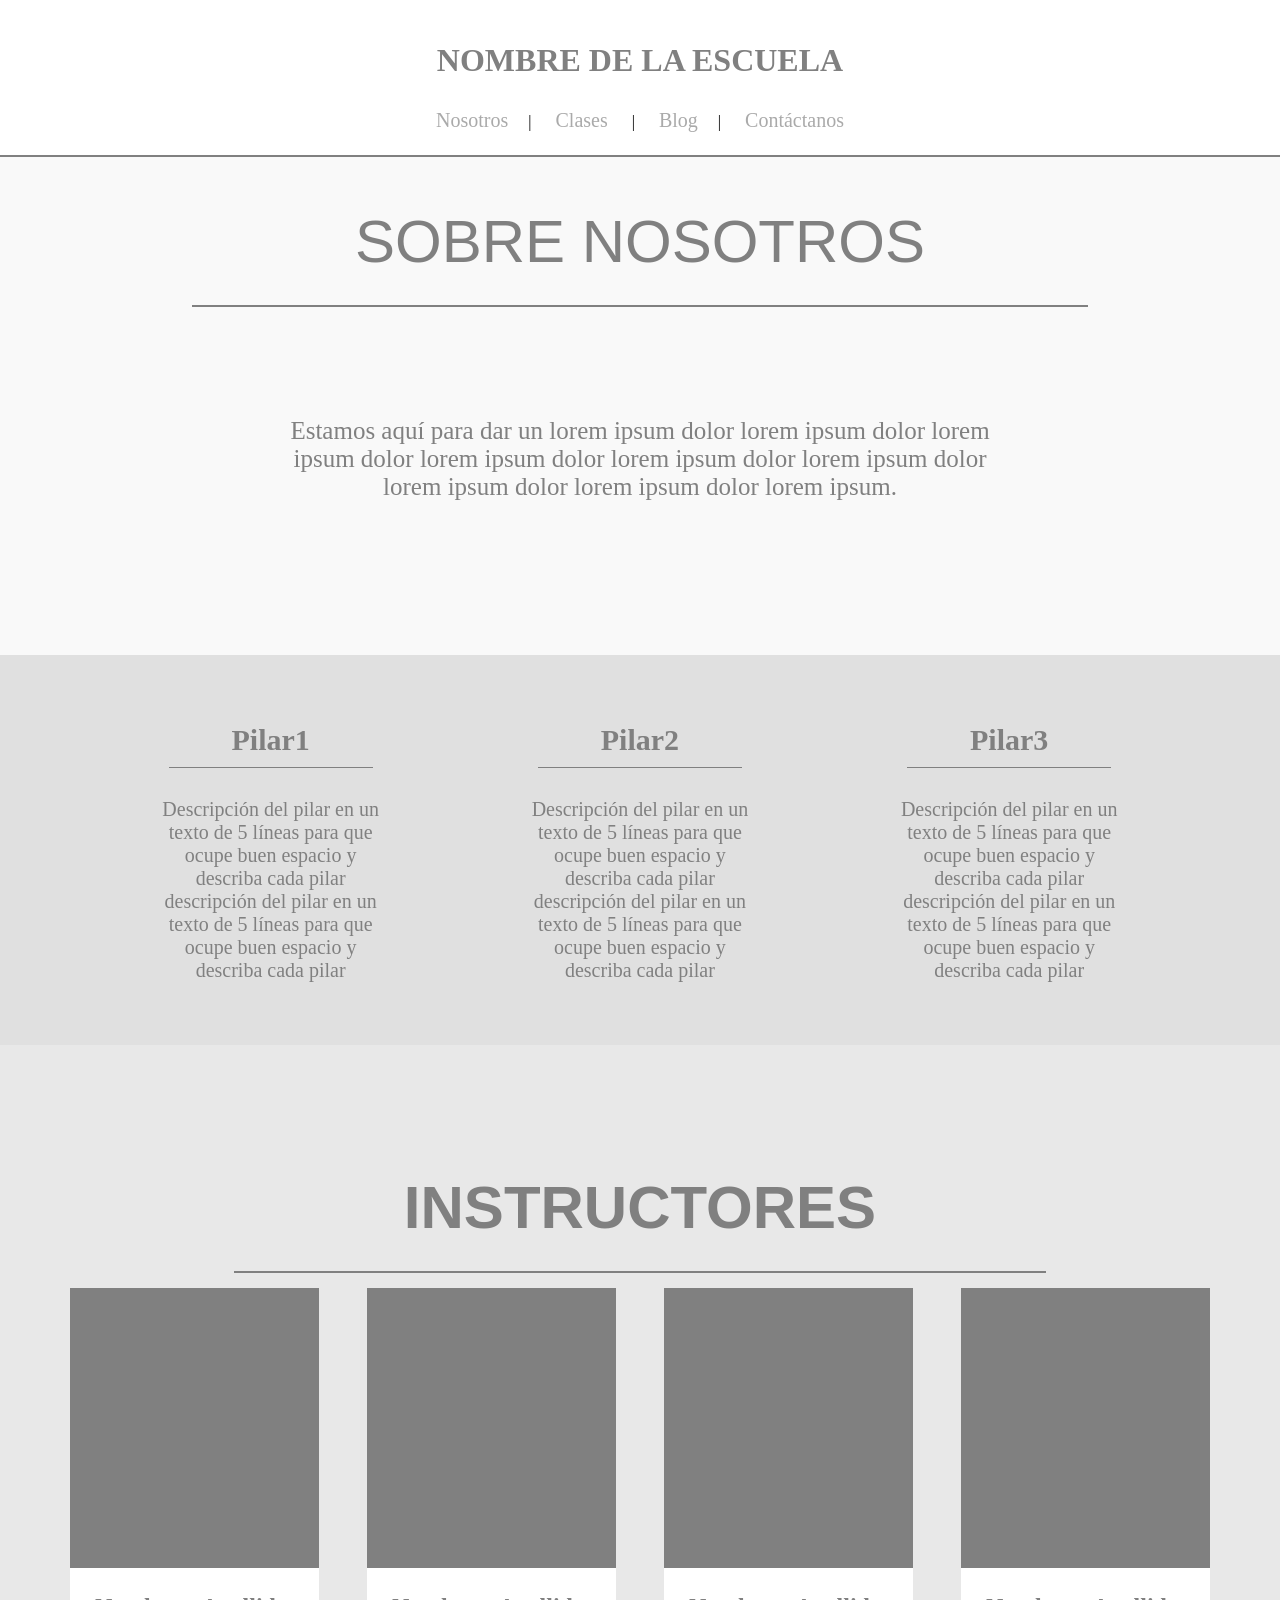
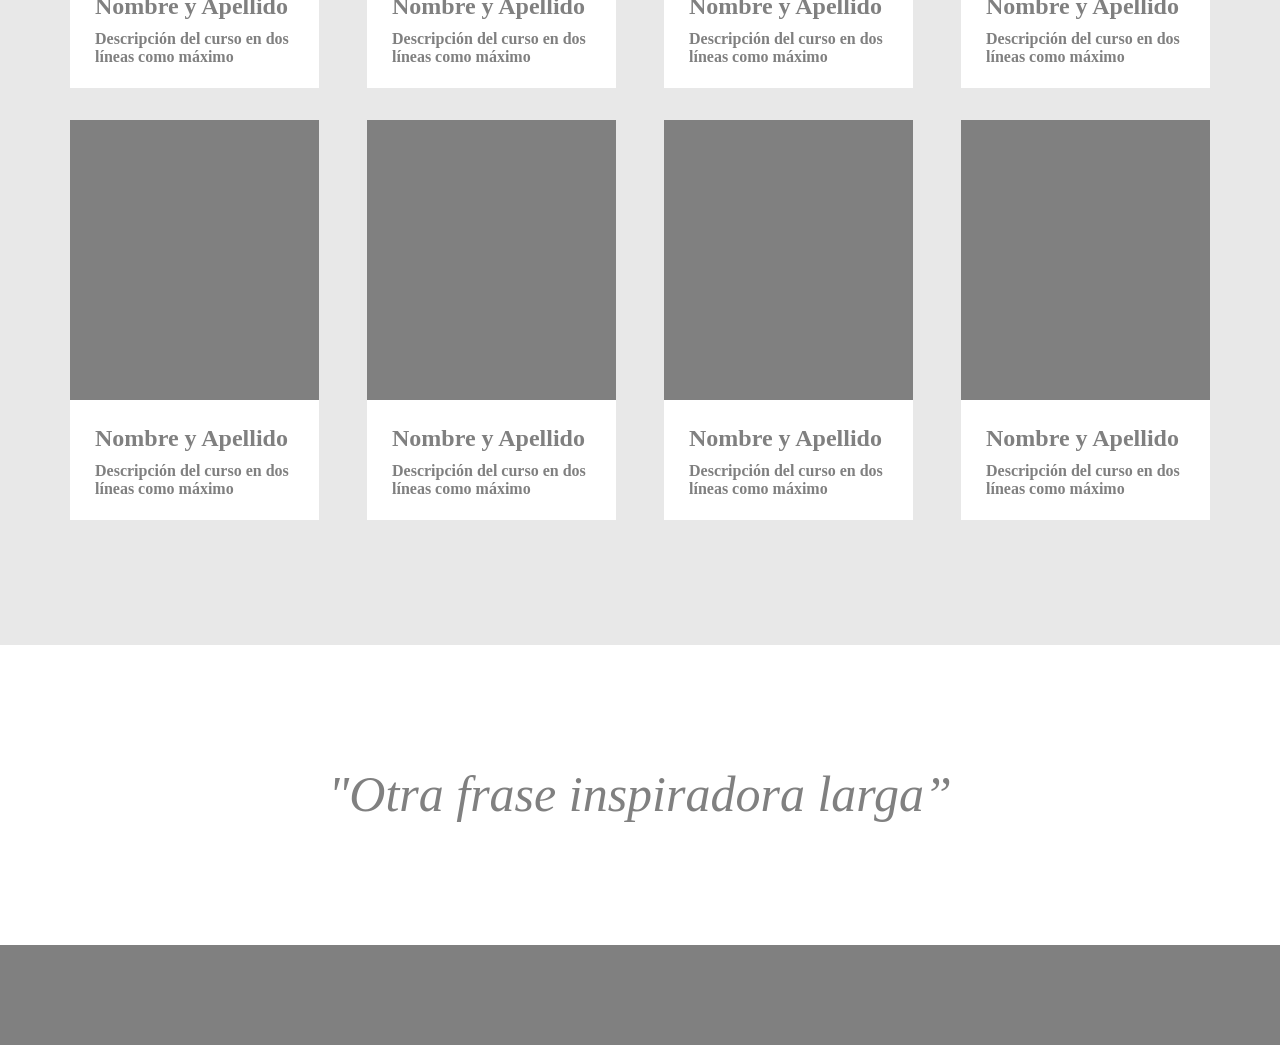
<file: sobre nosotros/index.html>
<!DOCTYPE html>
	<html>
		<head>
			<meta charset="utf-8">
			<title>GRID SYSTEM</title>
			<link rel="stylesheet" type="text/css" href="css/style.css">
			<link rel="stylesheet" type="text/css" href="css/grid-system.css">
			<link rel="stylesheet" type="text/css" href="css/project.css">
		</head>
		<body>
			<div class="container">
				<div class="titulo">
					<h1>NOMBRE DE LA ESCUELA</h1>
				</div>
				<div class="lista">
					<nav>
						<a href="#">Nosotros</a>|
						<a href="#">Clases</a> |
						<a href="#">Blog</a>|
						<a href="#">Contáctanos</a>
					</nav>
				</div>
				<div class="content">
					<div class="ofert"><span>SOBRE NOSOTROS</span></div>
					<div class="text">
						<span>Estamos aquí para dar un lorem ipsum dolor lorem
								ipsum dolor lorem ipsum dolor lorem ipsum dolor
								lorem ipsum dolor lorem ipsum dolor lorem ipsum
								dolor lorem ipsum dolor lorem ipsum.
						</span>
					</div>
				</div>	
				<div class="content1">
					<div class="row">
						<div class="col-4">
							<div class="content1-0">
								<h2>Pilar1</h2>
								<p>Descripción del pilar en
										un texto de 5 líneas para
										que ocupe buen espacio
										y describa cada pilar
										descripción del pilar en
										un texto de 5 líneas para
										que ocupe buen espacio
										y describa cada pilar
								</p>
							</div>
						</div>
						<div class="col-4">
							<div class="content1-0">
								<h2>Pilar2</h2>
								<p>Descripción del pilar en
										un texto de 5 líneas para
										que ocupe buen espacio
										y describa cada pilar
										descripción del pilar en
										un texto de 5 líneas para
										que ocupe buen espacio
										y describa cada pilar
								</p>
							</div>
						</div>
						<div class="col-4">
							<div class="content1-0">
								<h2>Pilar3</h2>
								<p>Descripción del pilar en
										un texto de 5 líneas para
										que ocupe buen espacio
										y describa cada pilar
										descripción del pilar en
										un texto de 5 líneas para
										que ocupe buen espacio
										y describa cada pilar
								</p>
							</div>
						</div>
					</div>	
			  </div>
				<div class="content5">
					<div class="instructores">
						<h1>INSTRUCTORES</h1>
					</div>
					<div class="row">
						<div class="col-3">
							<div class="conteniido">
									<div class="curso">
											<h2>Nombre y Apellido</h2>
											<h4>
												Descripción del curso en dos
												líneas como máximo 
											</h4>
									</div>
							</div>
						</div>
						<div class="col-3">
							<div class="conteniido">
									<div class="curso">
											<h2>Nombre y Apellido</h2>
											<h4>
												Descripción del curso en dos
												líneas como máximo 
											</h4>
									</div>
							</div>
						</div>
						<div class="col-3">
							<div class="conteniido">
									<div class="curso">
											<h2>Nombre y Apellido</h2>
											<h4>
												Descripción del curso en dos
												líneas como máximo 
											</h4>
									</div>
							</div>
						</div>
						<div class="col-3">
							<div class="conteniido">
									<div class="curso">
											<h2>Nombre y Apellido</h2>
											<h4>
												Descripción del curso en dos
												líneas como máximo 
											</h4>
									</div>
							</div>
						</div>
					</div>
					<div class="row">
						<div class="col-3">
							<div class="conteniido">
									<div class="curso">
											<h2>Nombre y Apellido</h2>
											<h4>
												Descripción del curso en dos
												líneas como máximo 
											</h4>
									</div>
							</div>
						</div>
						<div class="col-3">
							<div class="conteniido">
									<div class="curso">
											<h2>Nombre y Apellido</h2>
											<h4>
												Descripción del curso en dos
												líneas como máximo 
											</h4>
									</div>
							</div>
						</div>
						<div class="col-3">
							<div class="conteniido">
									<div class="curso">
											<h2>Nombre y Apellido</h2>
											<h4>
												Descripción del curso en dos
												líneas como máximo 
											</h4>
									</div>
							</div>
						</div>
						<div class="col-3">
							<div class="conteniido">
									<div class="curso">
											<h2>Nombre y Apellido</h2>
											<h4>
												Descripción del curso en dos
												líneas como máximo 
											</h4>
									</div>
							</div>
						</div>
					</div>
				</div>
				<div class="content6">
					<span ><em>"Otra frase inspiradora larga”</em></span>
				</div>
				<div class="content7"></div>
			</div>
	</body>
</html>
</file>
<file: sobre nosotros/css/style.css>
/* GLOBAL */
* {
  box-sizing: border-box;
  margin: 0;
  padding: 0;
}

/* CLEARFIX */
.clearfix:before, .clearfix:after{
  content: " ";
  display: table;
}
.clearfix:after {
  clear: both;
}

/* Text helper classes */

.text-center {
	text-align: center;
}

.text-right {
	text-align: right;
}





















/* COLORES */
.bg-primary {
  background-color: #337ab7;
}

.bg-success {
  background-color: #5cb85c;
}

.bg-info {
  background-color: #5bc0de;
}

.bg-warning {
  background-color: #f0ad4e;
}

.bg-danger {
  background-color: #d9534f;
}

.bg-blue-darker {
  background-color: #3a4959;
}

.bg-blue-dark {
  background-color: #647e9a;
}

.bg-blue {
  background-color: #8fa2b6;
}

.bg-blue-light {
  background-color: #e6eaef;
}

.bg-blue-lighter {
  background-color: #fbfcfd;
}

.bg-gray-darker {
  background-color: #222222;
}

.bg-gray-dark {
  background-color: #333333;
}

.bg-gray {
  background-color: #555555;
}

.bg-gray-light {
  background-color: #777777;
}

.bg-gray-lighter {
  background-color: #eeeeee;
}

.bg-white {
  background-color: #fff;
}
</file>
<file: sobre nosotros/css/grid-system.css>
/* Grid system */

.container {
	width: 968px;
	padding-left: 14px;
	padding-right: 14px;
	margin: 42px auto;
	min-height: 350px;
}

.row:before, .row:after{
  content: " ";
  display: table;
}
.row:after {
  clear: both;
}

.row {
	margin-left: -14px;
	margin-right: -14px;
	min-height: 21px;
	margin-bottom: 3px;
	padding: 3px 0;
}

/*
	GOOGLE: 

	CSS
	grid system
	columns
	how to select 'class' attribute

*/

[class*="col-"] {
	min-height: 7px;
	margin-bottom: 3px;
	padding: 0 14px;
	float: left;
}

.col-1 {
	/* (1 / 12) x 100 */
	width: 8.333333%;
} 

.col-2 {
	/* (2 / 12) x 100 */
	width: 16.666667%;
} 

.col-3 {
	/* (3 / 12) x 100 */
	width: 25%;
} 

.col-4 {
	/* (4 / 12) x 100 */
	width: 33.33%;
}

.col-5 {
	/* (5 / 12) x 100 */
	width: 41.666667%;
}

.col-6 {
	/* (6 / 12) x 100 */
	width: 50%;
} 

.col-7 {
	/* (7 / 12) x 100 */
	width: 58.333333%;
}

.col-8 {
	/* (8 / 12) x 100 */
	width: 66.666667%;
}

.col-9 {
	/* (9 / 12) x 100 */
	width: 75%;
}

.col-10 {
	/* (10 / 12) x 100 */
	width: 83.333333%;
}

.col-11 {
	/* (11 / 12) x 100 */
	width: 91.666667%;
}

.col-12 {
	/* (12 / 12) x 100 */
	width: 100%;
}
</file>
<file: sobre nosotros/css/project.css>
/* PROYECTO */
.container{
	width: 100%;
	padding: 0;
	text-align: center;
	position: relative;
	margin-bottom: 0;
}
.titulo{
	height: 80px;
}
.content{
	height: 500px;
	background-color:rgb(249, 249, 249);
	margin: 20px;
	width: 100%;
	position: relative;
	margin: 0;
	padding: 0;
	text-align: center;
	border-top: 2px solid grey;
	top: 10px;
}
.ofert{
	width: 70%;
	height: 100px;
	border-bottom: 2px solid grey;
	position: relative;
	top: 10%;
	left: 15%;
}
.ofert span{
	font-size: 60px;
	font-family: arial;
	color: grey;
}


.lista{
	position: relative;
	width: 70%;
	left: 15%;
	top: -13px;
}

h1{
	font-family:Verdana;
	color:grey;
}

a{
	padding: 20px;
	color: rgb(170, 170, 170);
	font-size: 20px;
	text-decoration: none;
}

.content7{
	width: 100%;
	height: 100px;
	background-color: grey;
}
.text{
	width: 60%;
	height: 200px;
	position: relative;
	top: 140px;
	left: 20%;
	padding: 20px;
}
.text span{
	font-size: 25px;
	font-family: verdana;
	color: grey;
}
.content1{
	height: 400px;
	background-color: rgb(224, 224, 224);
	padding: 20px 100px ;
}
.content1-0{
	width: 260px;
	margin: 0 auto;
	padding: 0 8px;
	position: relative;
	top: 30px;
}
.content1-0 h2{
	font-size: 30px;
	color: grey;
	border-bottom: 1px solid grey;
	margin: 20px;
	height: 50px;
	text-align: center;
}
.content1-0 p{
	font-size: 20px;
	color: grey;
	padding: 10px;
}
.content5{
	height: 1200px;
	background-color:rgb(232, 232, 232);
	padding: 10px 60px; 
}
.instructores{
	width: 70%;
	height: 100px;
	border-bottom: 2px solid grey;
	position: relative;
	top: 10%;
	left: 15%;
}
.instructores	h1{
	font-size: 60px;
	font-family: arial;
	color: grey;
}
.conteniido{
	background-color: grey;
	height: 400px;
	position: relative;
	top: 120px;
	margin: 10px;
}
.curso{
	 width: 100%;
	 height: 30%;
	 background-color: white;
	 position: relative;
	 top: 70%;
	 padding: 20px;
}
.curso h4,h2{
	color: grey;
	text-align: left;
	padding: 5px;
}
.content6{
	height: 300px;
}
.content6 span{
   position: relative;
   top: 40%;
   font-size: 50px;
   color: grey;
   font-family: verdana;

}
</file>
